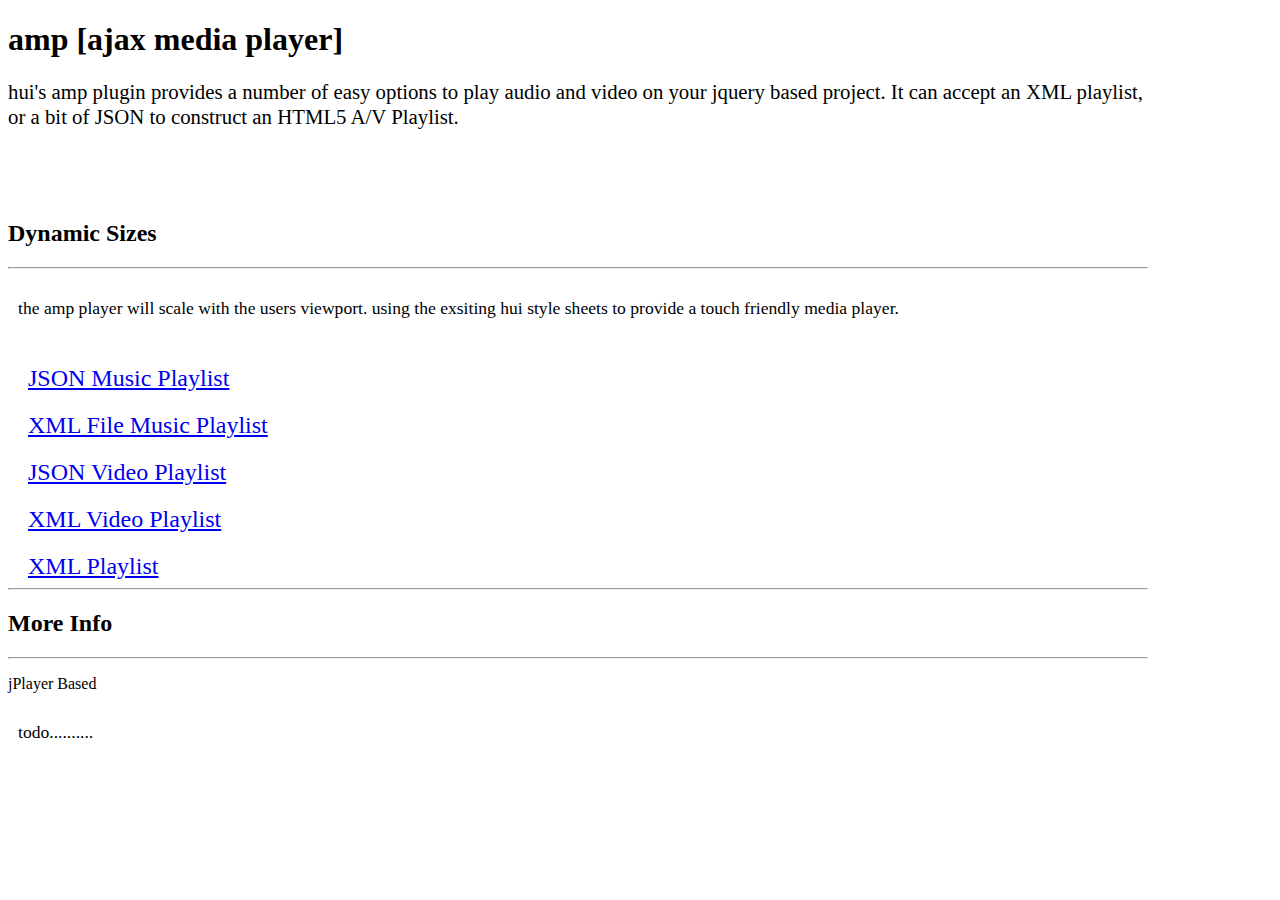
<file: index.html>
<!doctype html>
<html lang="en">
<head>
 <meta charset="utf-8">
 <!-- Viewport -->
 <meta name="description" content="Huement User Interface (hui)">
 <meta name="author" content="Derek Scott (@huement)">
 <meta name="viewport" content="width=device-width, initial-scale=1.0" />
 <!-- Mobile Related Stuff -->
 <meta content="minimum-scale=1.0, width=device-width, maximum-scale=0.6667, user-scalable=no" name="viewport" />
 <title>Ajax Player Demos</title>
 <link href="https://huement.s3.amazonaws.com/code/hui/favicon.ico" title="Icon" type="image/x-icon" rel="shortcut icon">
 <link href="https://huement.s3.amazonaws.com/code/hui/favicon.ico" title="Icon" type="image/x-icon" rel="icon">
 <link href="http://huementui.s3.amazonaws.com/cdn/github/dist/hui-light.css" rel="stylesheet" type="text/css"/>
	<!-- Internet Explorer (HTML5 Shiv is not included in hui.) -->
	<!--[if lt IE 9]>
	  <style type="text/css">
	    .gradient {
	       filter: none;
	    }
	  </style>
	<script src="http://huementui.s3.amazonaws.com/js/html5shiv.js" type="text/javascript"></script>
	<![endif]-->
	<!-- Demo Styles -->
	<style type="text/css">
	html, body { 
		background-image:url("http://huement.s3.amazonaws.com/imgs/noisy_grid.png");
		background-repeat:repeat;
	}
	</style>
</head>
<body>
	<div class="container">
		<div class="row" style="max-width:1140px;">
			<div class="onecol">
				
			</div>
			<div class="tencol">
				<h1 class='tC'>amp [ajax media player]</h1>
				<p style="font-size:1.3em;line-height:1.2em;">hui's amp plugin provides a number of easy options to play audio and video on your jquery based project. It can accept an XML playlist, or a bit of JSON to construct an HTML5 A/V Playlist.</p>
			</div>
			<div class="onecol last">
			
			</div>
		</div>
	</div>
	
	<div class="push" style="height:50px;"></div>
	
	<div class="container">
		<div class="row" style="max-width:1140px;">
			<div class="sixcol">
				<h2 class='tC'>Dynamic Sizes</h2><hr/>
				<p class="L" style="padding:10px;font-size:1.1em;line-height:1.3em;">the amp player will scale with the users viewport. using the exsiting hui style sheets to provide a touch friendly media player.</p><br/>
				<a href="demo/fixed_dynamic.html" class="C black" style="padding:10px 20px 10px 20px;font-size:1.5em;width:300px;">JSON Music Playlist</a>
				<div class="push" style="height:20px;"></div>
				<a href="demo/fixed_xml.html"  class="C black" style="padding:10px 20px 10px 20px;font-size:1.5em;width:300px;">XML File Music Playlist</a>
				<div class="push" style="height:20px;"></div>
				<a href="demo/fixed_dynamic.html" class="C iTunes" style="padding:10px 20px 10px 20px;font-size:1.5em;width:300px;">JSON Video Playlist</a>
				<div class="push" style="height:20px;"></div>
				<a href="demo/fixed_xml.html"  class="C iTunes" style="padding:10px 20px 10px 20px;font-size:1.5em;width:300px;">XML Video Playlist</a>
				<div class="push" style="height:20px;"></div>
				
				<a href="demo/fluid_xml.html" class="C iTunes" style="padding:10px 20px 10px 20px;font-size:1.5em;width:300px;">XML Playlist</a>
				<hr/>
				
			</div>
			<div class="sixcol last">
				<h2 class='tC blacktext'>More Info</h2><hr/>
				<p>jPlayer Based</p>
				<p class="L" style="padding:10px;font-size:1.1em;line-height:1.3em;">todo..........</p>
				<br/>
				
				<p class="L" style="padding:10px;font-size:1.1em;line-height:1.3em;"todo..........</p>
			</div>
		</div>
	</div>
</body>
</html>
</file>
